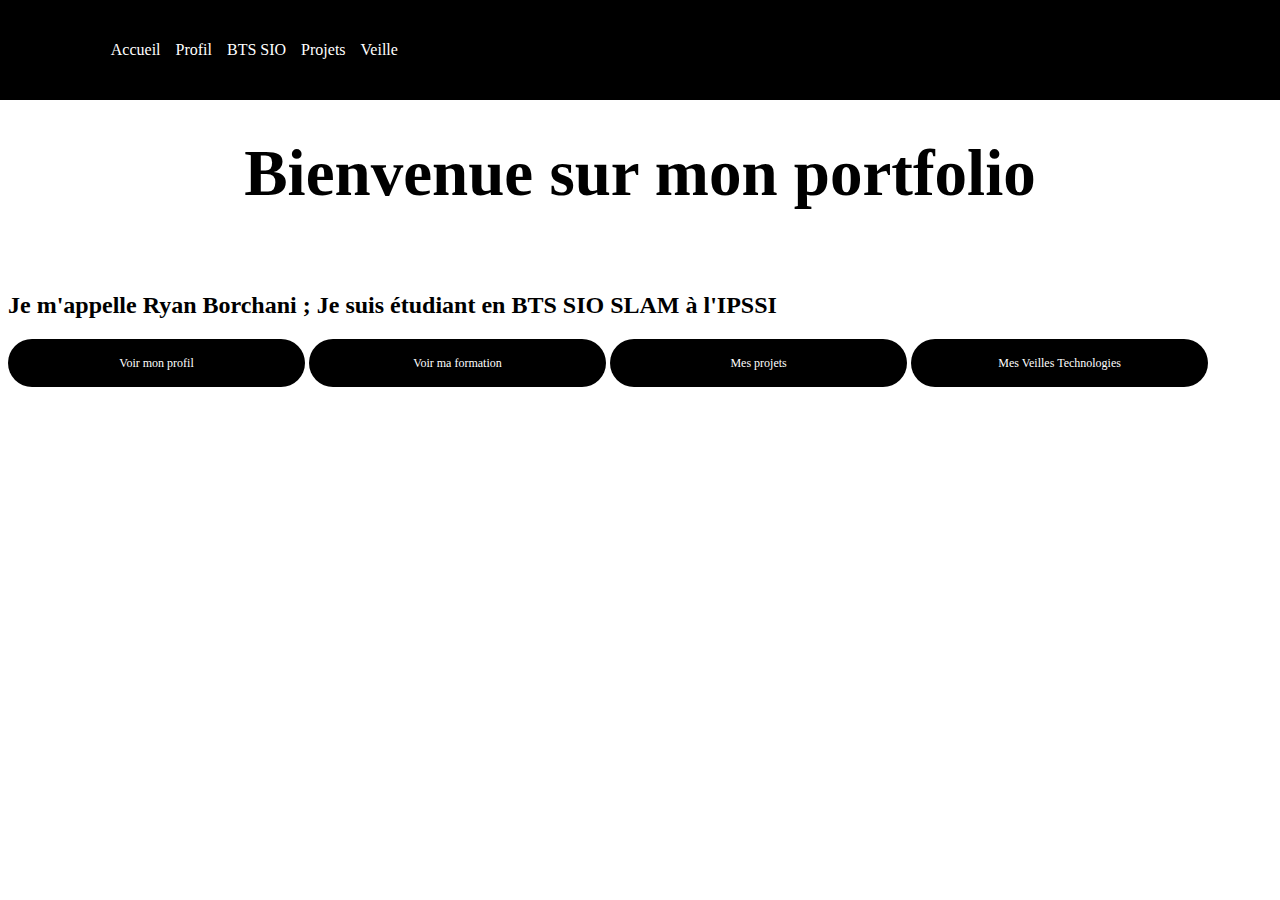
<file: index.html>
<!DOCTYPE html>
<html lang="en">
<head>
    <meta charset="UTF-8">
    <meta http-equiv="X-UA-Compatible" content="IE=edge">
    <meta name="viewport" content="width=device-width, initial-scale=1.0">
    <title>Portefiolio Ryan Borchani</title>
</head>
<link rel="stylesheet" href="index.css">

<body>
    <header>
    <p>Ryan Borchani</p>
    <a href="index.html">Accueil</a><a href="profil.html">Profil</a><a href="BTS.html">BTS SIO</a><a href="ecole.html">Projets</a><a href="veille.html">Veille</a>
    <!-- <a href="entreprise.html">Entreprise</a> -->
    </header>
    <h1>Bienvenue sur mon portfolio </h1>
       <br>
    <h2> Je m'appelle <span> Ryan Borchani </span>; Je suis étudiant en BTS SIO SLAM à l'IPSSI</h2>
    <a class="bouton" href="profil.html">Voir mon profil</a>
    <a class="bouton" href="BTS.html">Voir ma formation</a>
    <a class="bouton" href="ecole.html">Mes projets</a>
    <a class="bouton" href="veille.html">Mes Veilles Technologies</a>
</body>
</html>
</file>
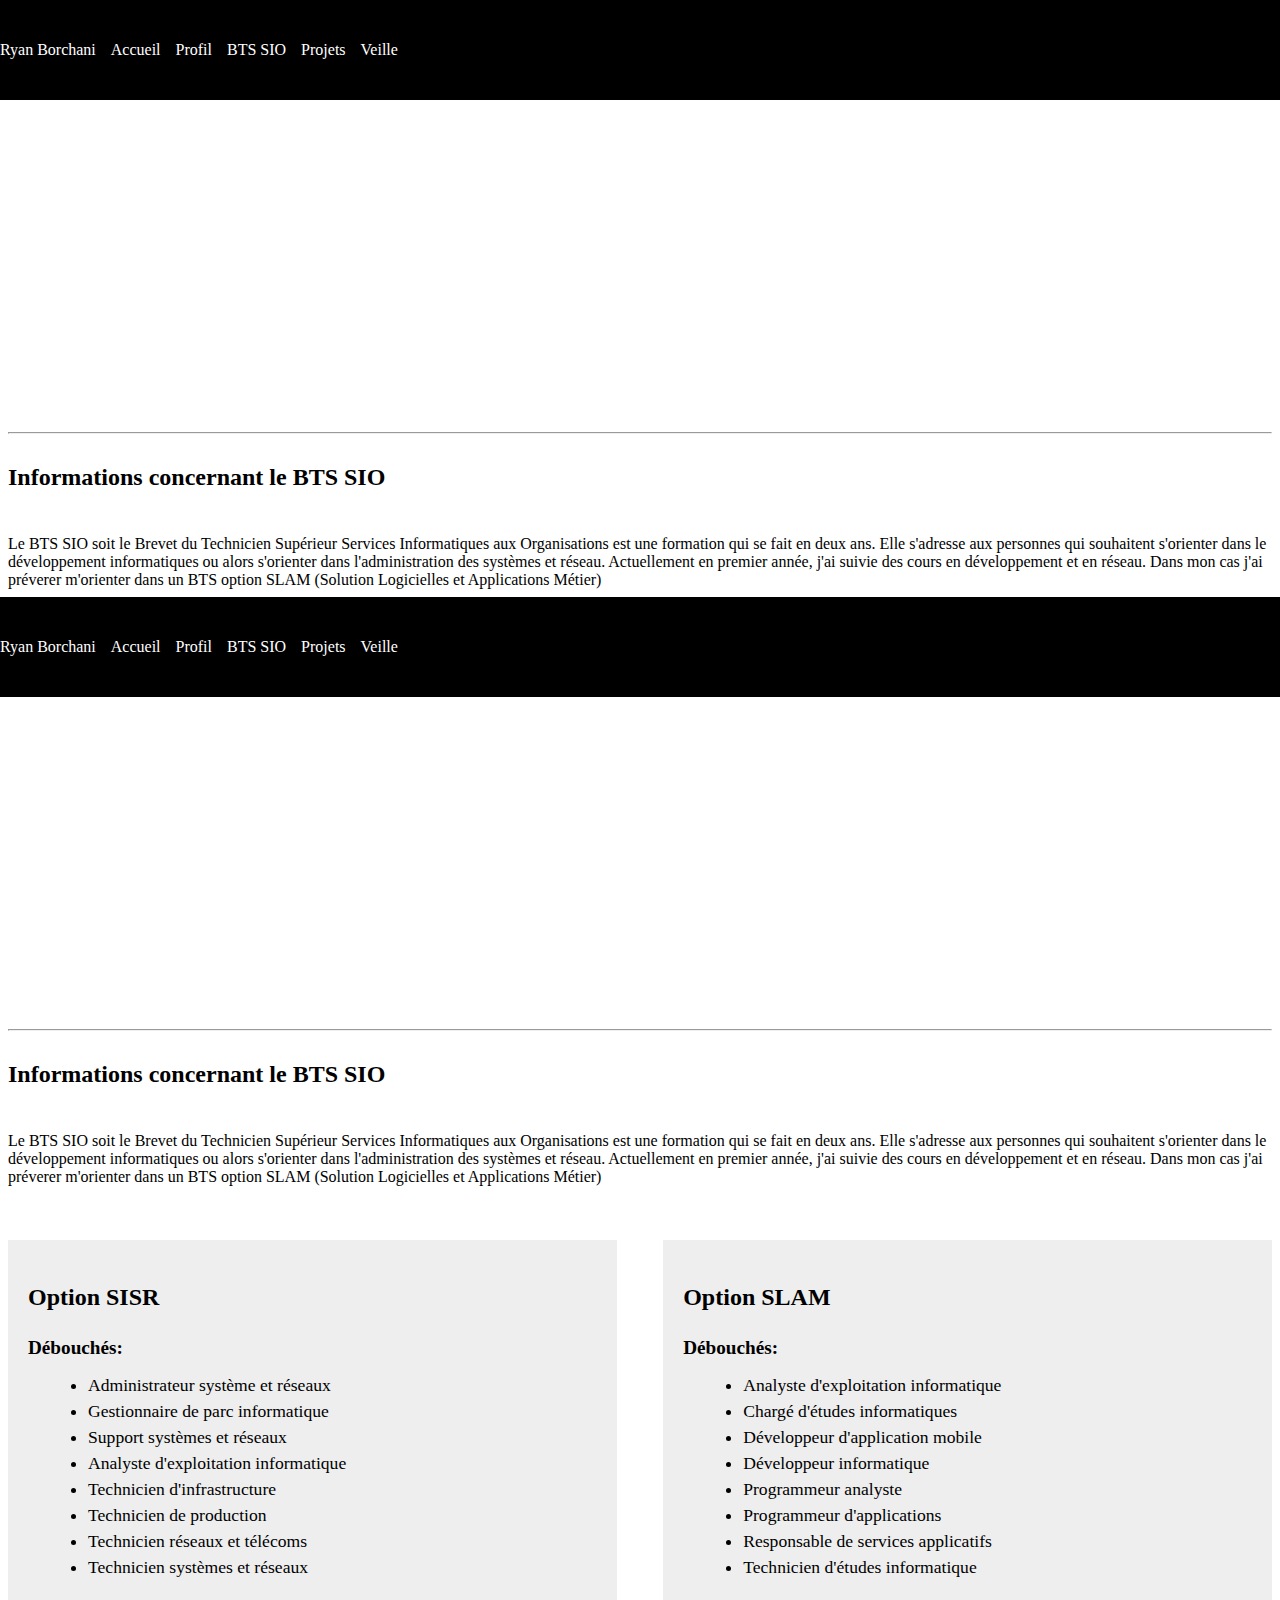
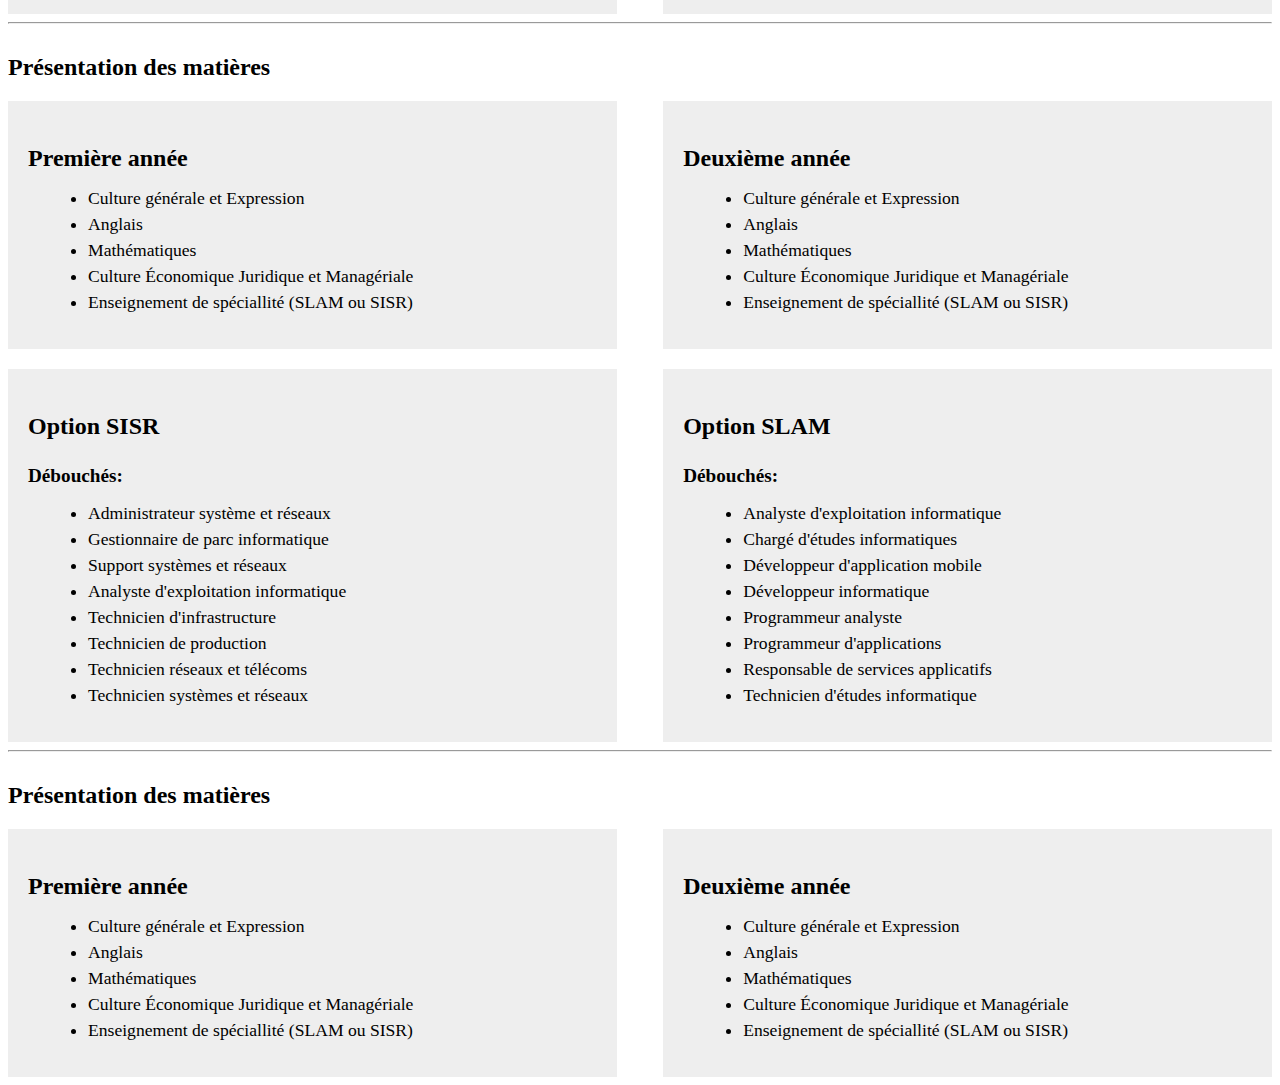
<file: BTS.html>
<!DOCTYPE html>
<html lang="en">
<head>
    <meta charset="UTF-8">
    <meta http-equiv="X-UA-Compatible" content="IE=edge">
    <meta name="viewport" content="width=device-width, initial-scale=1.0">
    <title>BTS SIO</title>
</head>
<link rel="stylesheet" href="Bts.css">

<body>
 <header>
    <p>Ryan Borchani</p>
    <a href="index.html">Accueil</a><a href="profil.html">Profil</a><a href="BTS.html">BTS SIO</a><a href="ecole.html">Projets</a><a href="veille.html">Veille</a>
    <!-- <a href="entreprise.html">Entreprise</a> -->
</header>
<div class="bandeau">
    <h2 class="pro">BTS SIO</h2>
</div>
<br>
<hr>
<h2 class="part">Informations concernant le BTS SIO</h2>
<br>
<p>Le BTS SIO soit le Brevet du Technicien Supérieur Services Informatiques aux Organisations est une formation qui se fait en deux ans. Elle s'adresse aux personnes qui souhaitent s'orienter dans le développement informatiques ou alors s'orienter dans l'administration des systèmes et réseau. Actuellement en premier année, j'ai suivie des cours en développement et en réseau. Dans mon cas j'ai préverer m'orienter dans un BTS option SLAM (Solution Logicielles et Applications Métier) </p>
<!DOCTYPE html>
<html lang="en">
<head>
    <meta charset="UTF-8">
    <meta http-equiv="X-UA-Compatible" content="IE=edge">
    <meta name="viewport" content="width=device-width, initial-scale=1.0">
    <title>BTS SIO</title>
</head>
<link rel="stylesheet" href="Bts.css">

<body>
 <header>
    <p>Ryan Borchani</p>
    <a href="index.html">Accueil</a><a href="profil.html">Profil</a><a href="BTS.html">BTS SIO</a><a href="ecole.html">Projets</a><a href="veille.html">Veille</a>
    <!-- <a href="entreprise.html">Entreprise</a> -->
</header>
<div class="bandeau">
    <h2 class="pro">BTS SIO</h2>
</div>
<br>
<hr>
<h2 class="part">Informations concernant le BTS SIO</h2>
<br>
<p>Le BTS SIO soit le Brevet du Technicien Supérieur Services Informatiques aux Organisations est une formation qui se fait en deux ans. Elle s'adresse aux personnes qui souhaitent s'orienter dans le développement informatiques ou alors s'orienter dans l'administration des systèmes et réseau. Actuellement en premier année, j'ai suivie des cours en développement et en réseau. Dans mon cas j'ai préverer m'orienter dans un BTS option SLAM (Solution Logicielles et Applications Métier) </p>
<a href="Tableau de synthèse.ods" download>Télécharger le Tableau de synthèse</a>
    <div class="td">
        <div class="sisr">
            <h3>Option SISR</h3>
            <h4>Débouchés:</h4>
            <ul>
                <li>Administrateur système et réseaux</li>
                <li>Gestionnaire de parc informatique</li>
                <li>Support systèmes et réseaux</li>
                <li>Analyste d'exploitation informatique</li>
                <li>Technicien d'infrastructure</li>
                <li>Technicien de production</li>
                <li>Technicien réseaux et télécoms</li>
                <li>Technicien systèmes et réseaux</li>
            </ul>
        </div>
        <div class="slam">
            <h3>Option SLAM</h3>
            <h4>Débouchés:</h4>
            <ul>
                <li>Analyste d'exploitation informatique</li>
                <li>Chargé d'études informatiques</li>
                <li>Développeur d'application mobile</li>
                <li>Développeur informatique</li>
                <li>Programmeur analyste</li>
                <li>Programmeur d'applications</li>
                <li>Responsable de services applicatifs</li>
                <li>Technicien d'études informatique</li>
            </ul>
        </div>
    </div>
    <hr>
    <h2 class="part">Présentation des matières</h2>
    <div class="td">
        <div class="sisr">
            <h3>Première année</h3>
            <ul>
                <li>Culture générale et Expression</li>
                <li>Anglais</li>
                <li>Mathématiques</li>
                <li>Culture Économique Juridique et Managériale</li>
                <li>Enseignement de spéciallité (SLAM ou SISR)</li>
            </ul>
        </div>
        <div class="slam">
            <h3>Deuxième année</h3>
            <ul>
                <li>Culture générale et Expression</li>
                <li>Anglais</li>
                <li>Mathématiques</li>
                <li>Culture Économique Juridique et Managériale</li>
                <li>Enseignement de spéciallité (SLAM ou SISR)</li>
            </ul>
        </div>
    </div>


    <div class="td">
        <div class="sisr">
            <h3>Option SISR</h3>
            <h4>Débouchés:</h4>
            <ul>
                <li>Administrateur système et réseaux</li>
                <li>Gestionnaire de parc informatique</li>
                <li>Support systèmes et réseaux</li>
                <li>Analyste d'exploitation informatique</li>
                <li>Technicien d'infrastructure</li>
                <li>Technicien de production</li>
                <li>Technicien réseaux et télécoms</li>
                <li>Technicien systèmes et réseaux</li>
            </ul>
        </div>
        <div class="slam">
            <h3>Option SLAM</h3>
            <h4>Débouchés:</h4>
            <ul>
                <li>Analyste d'exploitation informatique</li>
                <li>Chargé d'études informatiques</li>
                <li>Développeur d'application mobile</li>
                <li>Développeur informatique</li>
                <li>Programmeur analyste</li>
                <li>Programmeur d'applications</li>
                <li>Responsable de services applicatifs</li>
                <li>Technicien d'études informatique</li>
            </ul>
        </div>
    </div>
    <hr>

    <h2 class="part">Présentation des matières</h2>
    <div class="td">
        <div class="sisr">
            <h3>Première année</h3>
            <ul>
                <li>Culture générale et Expression</li>
                <li>Anglais</li>
                <li>Mathématiques</li>
                <li>Culture Économique Juridique et Managériale</li>
                <li>Enseignement de spéciallité (SLAM ou SISR)</li>
            </ul>
        </div>
        <div class="slam">
            <h3>Deuxième année</h3>
            <ul>
                <li>Culture générale et Expression</li>
                <li>Anglais</li>
                <li>Mathématiques</li>
                <li>Culture Économique Juridique et Managériale</li>
                <li>Enseignement de spéciallité (SLAM ou SISR)</li>
            </ul>
        </div>
    </div>
</file>
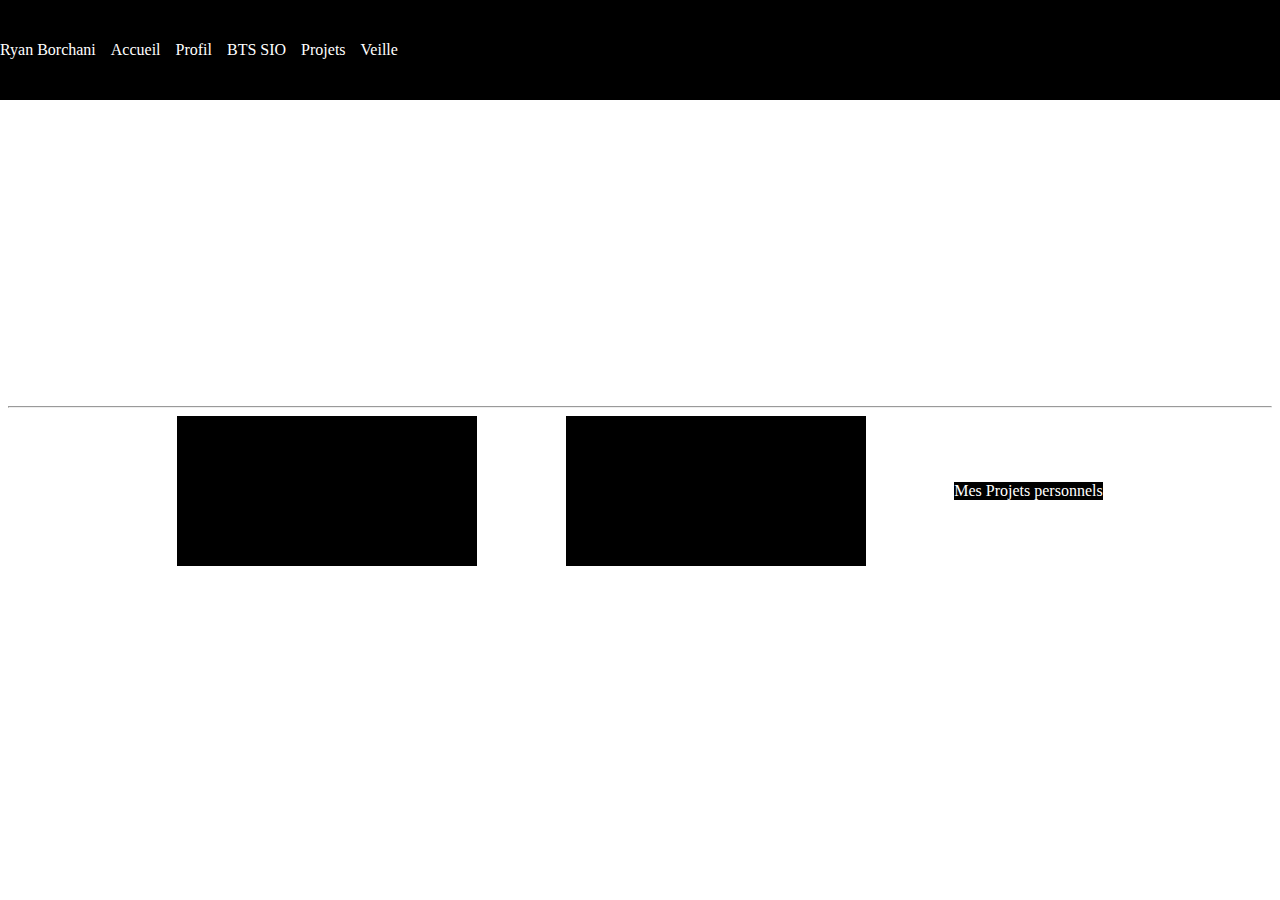
<file: ecole.html>
<!DOCTYPE html>
<html lang="en">
<head>
    <meta charset="UTF-8">
    <meta http-equiv="X-UA-Compatible" content="IE=edge">
    <meta name="viewport" content="width=device-width, initial-scale=1.0">
    <title>Document</title>
    <link rel="stylesheet" href="ecole.css">
</head>
<body>
    <header>
        <p>Ryan Borchani</p>
        <a href="index.html">Accueil</a><a href="profil.html">Profil</a><a href="BTS.html">BTS SIO</a><a href="ecole.html">Projets</a><a href="veille.html">Veille</a>
        <!-- <a href="entreprise.html">Entreprise</a> -->
    </header>
    <div class="bandeau">
        <h2 class="pro">Projets</h2>
    </div>
    <hr>
    <div class="button-container">
        <a class="bouton" href="pecole.html">
            <div class="essai3">
                <div class="button-text">
                    Mes projets faits à l'école
                </div>
            </div>
        </a>
        <a class="bouton" href="pentreprise.html">
            <div class="essai2">
                <div class="button-text">
                    Mes projets faits en entreprise
                </div>
            </div>
        </a>
        <a class="bouton" href="ppersonel.html  ">
            <div class="essai4">
                <div class="button-text">
                    Mes Projets personnels
                </div>
            </div>
        </a>
    </div>
</body>
</html>
</file>
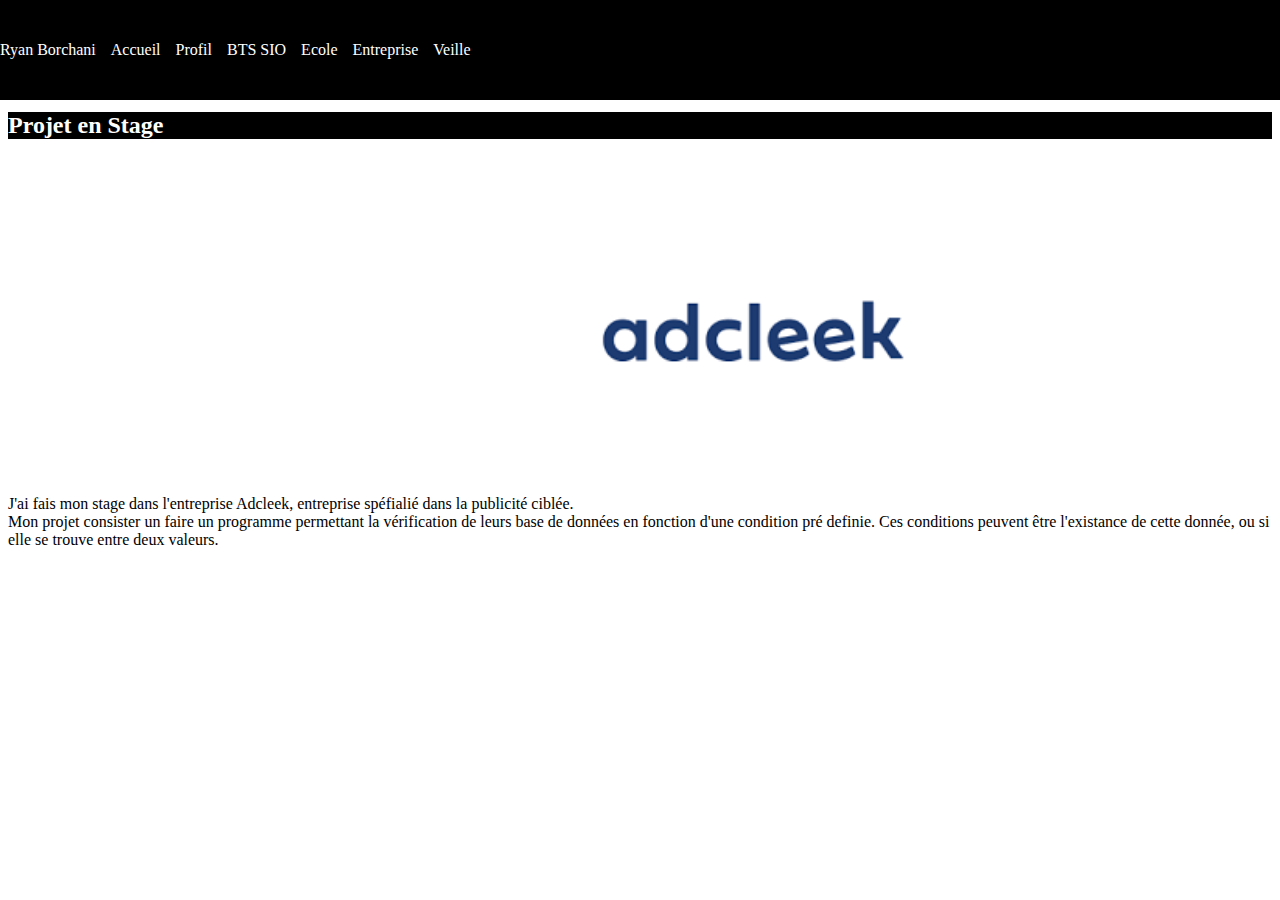
<file: pentreprise.html>
<!DOCTYPE html>
<html lang="en">
    <head>
        <meta charset="UTF-8" />
        <meta http-equiv="X-UA-Compatible" content="IE=edge" />
        <meta name="viewport" content="width=device-width, initial-scale=1.0" />
        <title>Document</title>
        <link rel="stylesheet" href="pecole.css" />
    </head>

    <body>
        <header>
            <p>Ryan Borchani</p>
            <a href="index.html">Accueil</a><a href="profil.html">Profil</a><a href="BTS.html">BTS SIO</a><a href="ecole.html">Ecole</a><a href="entreprise.html">Entreprise</a
            ><a href="veille.html">Veille</a>
        </header>
        <h2>Projet en Stage</h2>
        <p>
            J'ai fais mon stage dans l'entreprise Adcleek, entreprise spéfialié dans la publicité ciblée.
            <img
                src="[data-uri]" />
            <br />
            Mon projet consister un faire un programme permettant la vérification de leurs base de données en fonction d'une condition pré definie. Ces conditions peuvent être l'existance de cette
            donnée, ou si elle se trouve entre deux valeurs.
            <a class="bouton" href="./Projet  Prossionel/Stage/check_databases.zip">Télecharger mon Projet</a>
        </p>
    </body>
</html>
</file>
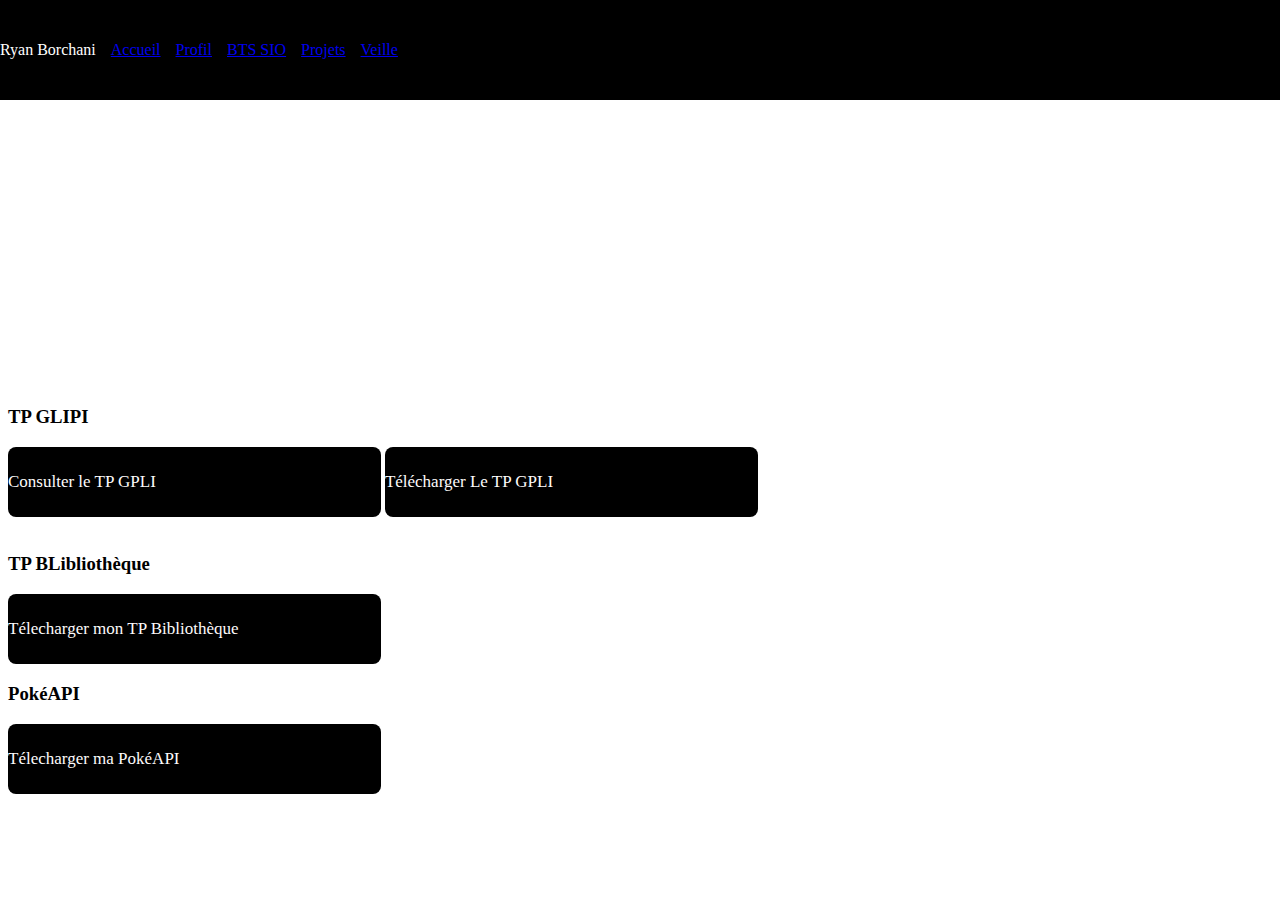
<file: ppersonel.html>
<!DOCTYPE html>
<html lang="en">
<head>
    <meta charset="UTF-8">
    <meta http-equiv="X-UA-Compatible" content="IE=edge">
    <meta name="viewport" content="width=device-width, initial-scale=1.0">
    <title>Document</title>
    <link rel="stylesheet" href="ppersonel.css">
</head>
<body>
    <header>
   <p>Ryan Borchani</p>
<a href="index.html">Accueil</a><a href="profil.html">Profil</a><a href="BTS.html">BTS SIO</a><a href="ecole.html">Projets</a><a href="veille.html">Veille</a>
<!-- <a href="entreprise.html">Entreprise</a> -->
</header> 
<div class="bandeau">
    <h2 class="pro">Projets Personnels</h2>
</div>

<div class="GLPI">
    <h3>TP GLIPI</h3>
    <a class="bouton" href="./Projet personnel/Presentation GLPI.docx">Consulter le TP GPLI</a>
    <a class="bouton" href="./Projet personnel/Presentation GLPI.docx" download="Ryan Borchani Tp GLIPI">Télécharger Le TP GPLI</a>
</div>
<br>
<div class="Bibliothèque">
    <h3>TP BLibliothèque</h3>
    <a class="bouton" href="./Projet personnel/biblio-main.zip">Télecharger mon TP Bibliothèque</a>
</div>
<div class="pokemon">
    <h3>PokéAPI</h3>
    <a class="bouton" href="./Projet personnel/pokeapi.zip">Télecharger ma PokéAPI</a>
</div>
</body>
</html>
</file>
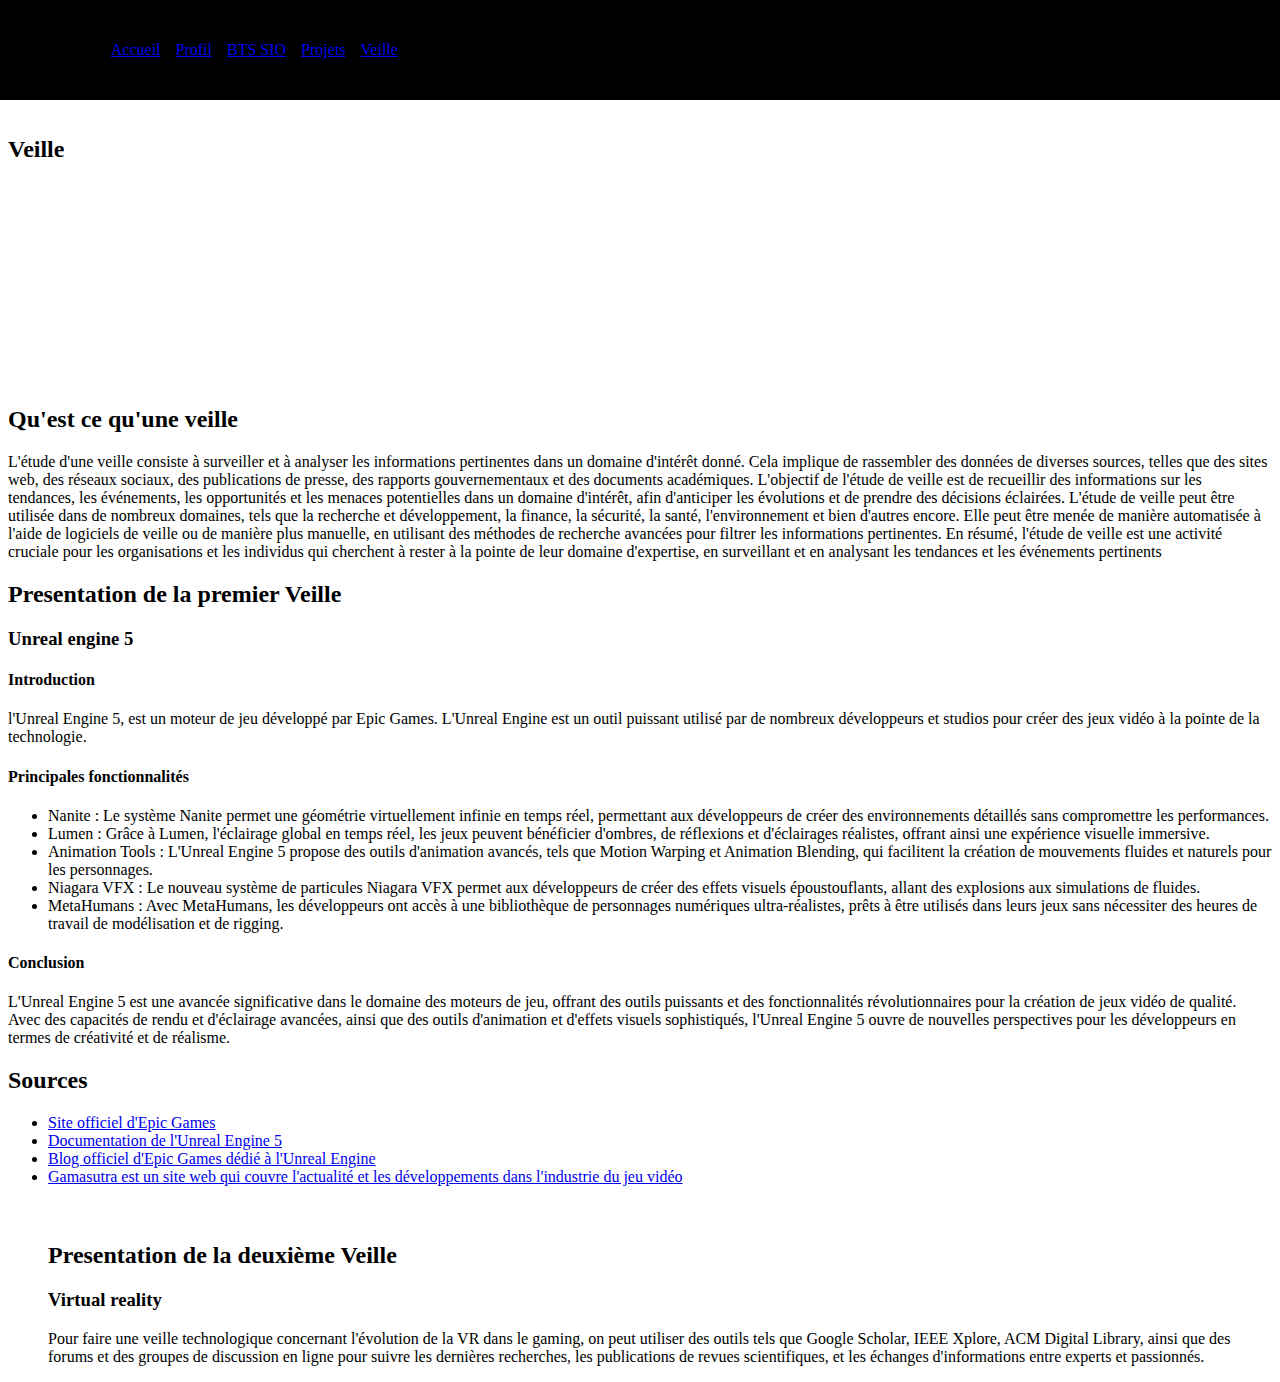
<file: veille.html>
<!DOCTYPE html>
<html lang="en">
    <head>
        <meta charset="UTF-8" />
        <meta http-equiv="X-UA-Compatible" content="IE=edge" />
        <meta name="viewport" content="width=device-width, initial-scale=1.0" />
        <title>Veille</title>
        <link rel="stylesheet" href="veille.css" />
    </head>
    <body>
        <header>
            <p>Ryan Borchani</p>
            <a href="index.html">Accueil</a><a href="profil.html">Profil</a><a href="BTS.html">BTS SIO</a><a href="ecole.html">Projets</a><a href="veille.html">Veille</a>
            <!-- <a href="entreprise.html">Entreprise</a> -->
        </header>
        <div class="bandeau">
            <h2 class="pro">Veille</h2>
        </div>
        <h2>Qu'est ce qu'une veille</h2>
        <p>
            L'étude d'une veille consiste à surveiller et à analyser les informations pertinentes dans un domaine d'intérêt donné. Cela implique de rassembler des données de diverses sources, telles
            que des sites web, des réseaux sociaux, des publications de presse, des rapports gouvernementaux et des documents académiques. L'objectif de l'étude de veille est de recueillir des
            informations sur les tendances, les événements, les opportunités et les menaces potentielles dans un domaine d'intérêt, afin d'anticiper les évolutions et de prendre des décisions
            éclairées. L'étude de veille peut être utilisée dans de nombreux domaines, tels que la recherche et développement, la finance, la sécurité, la santé, l'environnement et bien d'autres
            encore. Elle peut être menée de manière automatisée à l'aide de logiciels de veille ou de manière plus manuelle, en utilisant des méthodes de recherche avancées pour filtrer les
            informations pertinentes. En résumé, l'étude de veille est une activité cruciale pour les organisations et les individus qui cherchent à rester à la pointe de leur domaine d'expertise, en
            surveillant et en analysant les tendances et les événements pertinents
        </p>

        <div>
            <h2>Presentation de la premier Veille</h2>
            <h3>Unreal engine 5</h3>
            <h4>Introduction</h4>
            <p>
                l'Unreal Engine 5, est un moteur de jeu développé par Epic Games. L'Unreal Engine est un outil puissant utilisé par de nombreux développeurs et studios pour créer des jeux vidéo à la
                pointe de la technologie.
            </p>
            <h4>Principales fonctionnalités</h4>
            <ul>
                <li>
                    Nanite : Le système Nanite permet une géométrie virtuellement infinie en temps réel, permettant aux développeurs de créer des environnements détaillés sans compromettre les
                    performances.
                </li>
                <li>
                    Lumen : Grâce à Lumen, l'éclairage global en temps réel, les jeux peuvent bénéficier d'ombres, de réflexions et d'éclairages réalistes, offrant ainsi une expérience visuelle
                    immersive.
                </li>
                <li>
                    Animation Tools : L'Unreal Engine 5 propose des outils d'animation avancés, tels que Motion Warping et Animation Blending, qui facilitent la création de mouvements fluides et
                    naturels pour les personnages.
                </li>
                <li>
                    Niagara VFX : Le nouveau système de particules Niagara VFX permet aux développeurs de créer des effets visuels époustouflants, allant des explosions aux simulations de fluides.
                </li>
                <li>
                    MetaHumans : Avec MetaHumans, les développeurs ont accès à une bibliothèque de personnages numériques ultra-réalistes, prêts à être utilisés dans leurs jeux sans nécessiter des
                    heures de travail de modélisation et de rigging.
                </li>
            </ul>
            <h4>Conclusion</h4>
            <p>
                L'Unreal Engine 5 est une avancée significative dans le domaine des moteurs de jeu, offrant des outils puissants et des fonctionnalités révolutionnaires pour la création de jeux vidéo
                de qualité. Avec des capacités de rendu et d'éclairage avancées, ainsi que des outils d'animation et d'effets visuels sophistiqués, l'Unreal Engine 5 ouvre de nouvelles perspectives
                pour les développeurs en termes de créativité et de réalisme.
            </p>

            <h2>Sources</h2>
            <ul>
              <li><a href="https://www.unrealengine.com/">Site officiel d'Epic Games</a></li>
              <li><a href="https://docs.unrealengine.com/5.0/en-US/index.html">Documentation de l'Unreal Engine 5</a></li>
              <li><a href="https://www.unrealengine.com/en-US/feed">Blog officiel d'Epic Games dédié à l'Unreal Engine</a></li>
              <li><a href="https://www.gamasutra.com/topic/tools-engines">Gamasutra est un site web qui couvre l'actualité et les développements dans l'industrie du jeu vidéo</a></li>

            <br />
            <br />
            <h2>Presentation de la deuxième Veille</h2>
            <h3>Virtual reality</h3>
            <p>
                Pour faire une veille technologique concernant l'évolution de la VR dans le gaming, on peut utiliser des outils tels que Google Scholar, IEEE Xplore, ACM Digital Library, ainsi que des
                forums et des groupes de discussion en ligne pour suivre les dernières recherches, les publications de revues scientifiques, et les échanges d'informations entre experts et passionnés.
            </p>
        </div>
    </body>
</html>
</file>
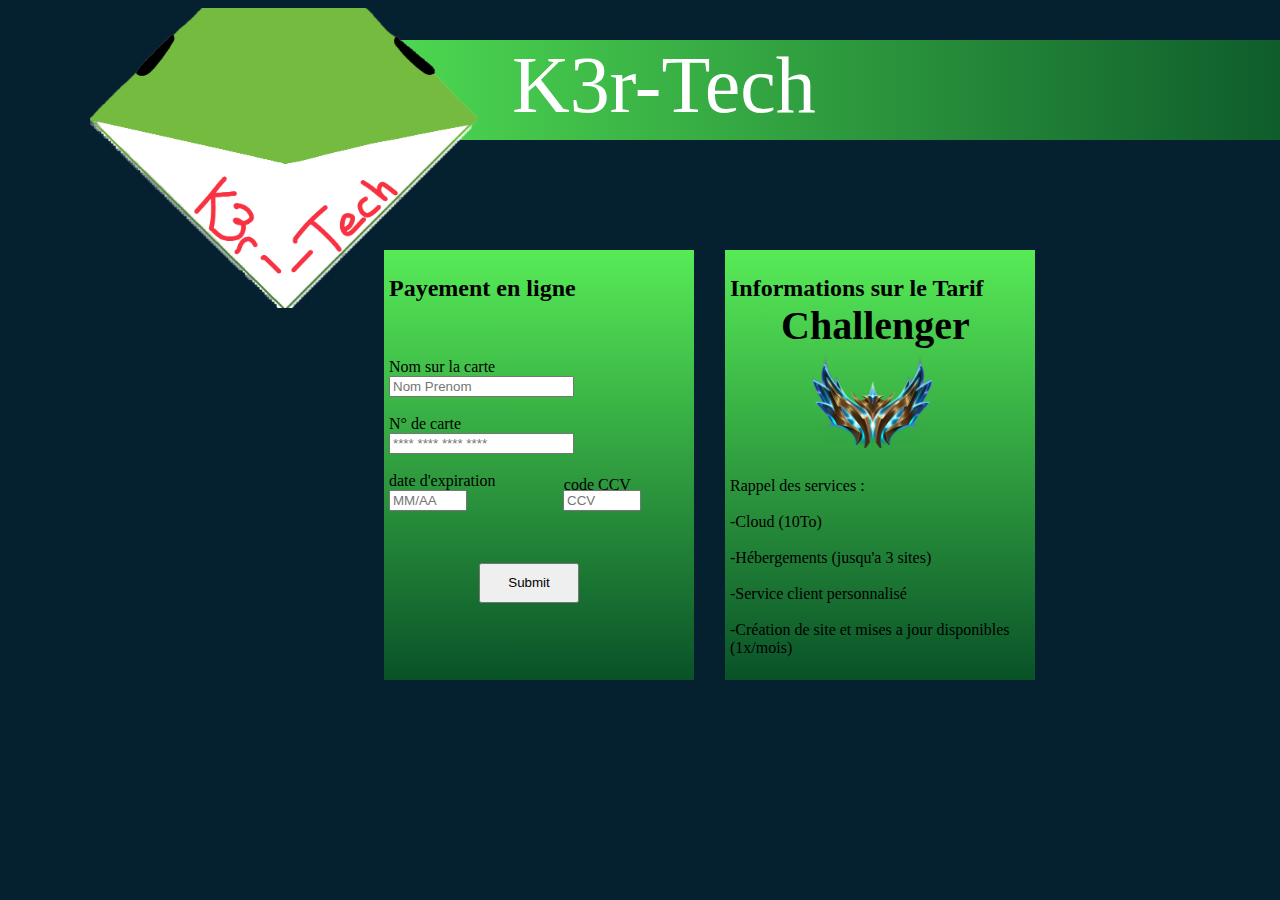
<file: Projet_ecole/AP1-main/validation challenger.html>
<!DOCTYPE html>
<html lang="en">
<head>
    <meta charset="UTF-8">
    <meta http-equiv="X-UA-Compatible" content="IE=edge">
    <meta name="viewport" content="width=device-width, initial-scale=1.0">
    <title>validation Challenger</title>
    <link rel="stylesheet" href="chal.css">
</head>
<body>
    <header></header>
    <a href="K3r.html"><img class="logo" src="logo.png" alt=""></a>
    <section class="page">
    <section>
        <div class="hop">
            <p class="K3r">K3r-Tech</p>
        </div>
    <div class="bloc1">
        <p class="payement">
            <h2>Payement en ligne</h2>
            <br>
            <br>
            Nom sur la carte 
            <br>
            <input class="nom" type="text" placeholder="Nom Prenom" require> 
            <br>
            <br>
            N° de carte
            <br>
            <input class="numc" type="text" placeholder="**** **** **** ****" require minlength="16" maxlength="16">
            <br>
            <br>
            date d'expiration <div class="ratio">code CCV</div> 
            <br>
            <input class="date" type="text" placeholder="MM/AA"require maxlength="5" minlength="5"><input class="ccv" type="text" placeholder="CCV"require minlength="3" maxlength="3">
            </p>
            <br>
            <br>
            <input class="sub" type="submit">
    <div class="bloc2">
        <p class="info">
            <h2>Informations sur le Tarif <span>Challenger</span></h2>
            <img class="imgc" src="chal.png" alt="">
            <br>
            <br>
            <br>
            <br>
            <br>
            <br>
            Rappel des services :
            <br>
            <br>
            -Cloud (10To)
            <br>
            <br>
            -Hébergements (jusqu'a 3 sites)
            <br>
            <br>
            -Service client personnalisé
            <br>
            <br>
            -Création de site et mises a jour disponibles (1x/mois)
            <br>
        </p>
    </div>
    </div>
</body>
</html>
</file>
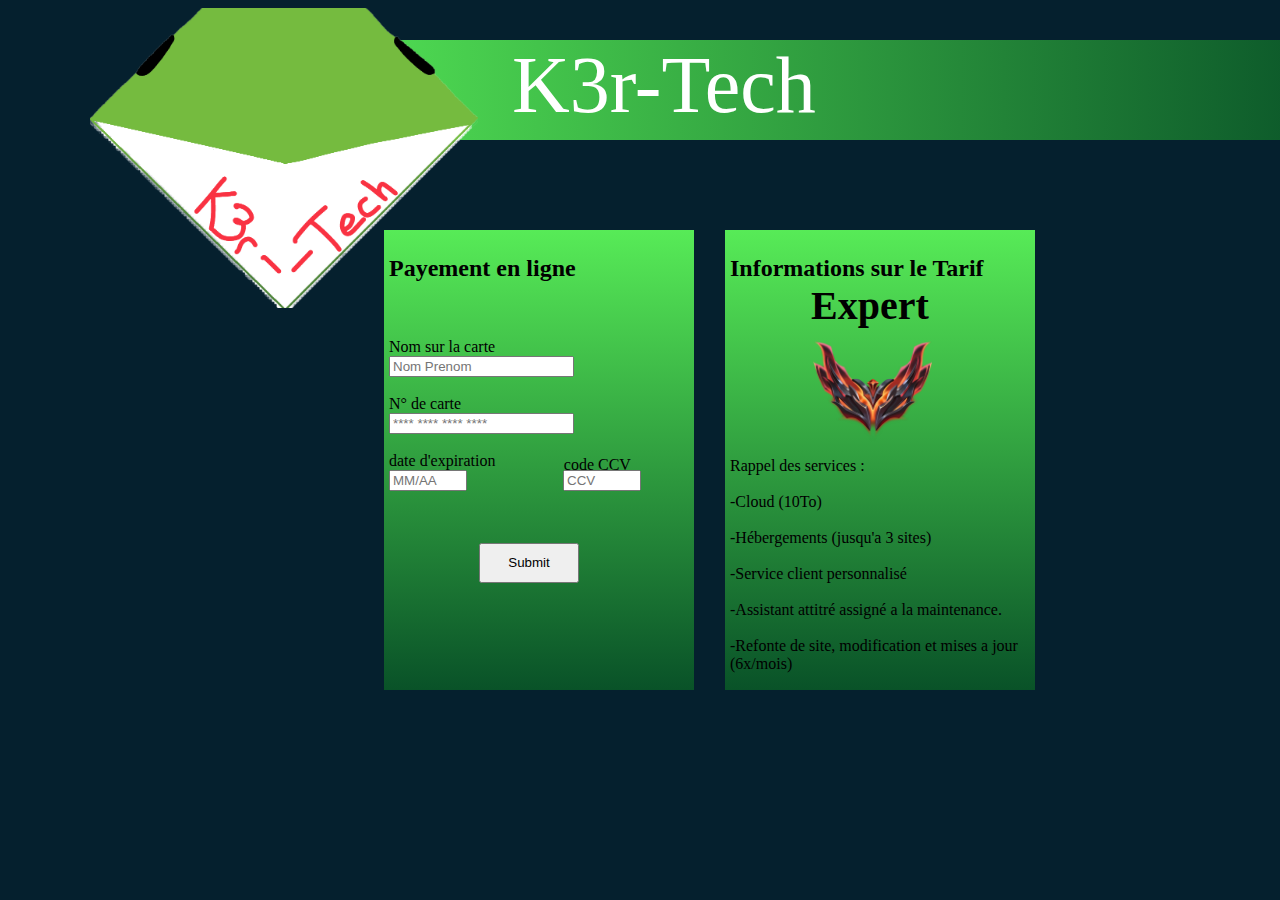
<file: Projet_ecole/AP1-main/validation expert.html>
<!DOCTYPE html>
<html lang="en">
<head>
    <meta charset="UTF-8">
    <meta http-equiv="X-UA-Compatible" content="IE=edge">
    <meta name="viewport" content="width=device-width, initial-scale=1.0">
    <title>validation Expert</title>
    <link rel="stylesheet" href="expert.css">
</head>
<body>
    <header></header>
    <a href="K3r.html"><img class="logo" src="logo.png" alt=""></a>
    <section class="page">
    <section>
        <div class="hop">
            <p class="K3r">K3r-Tech</p>
        </div>
    <div class="bloc1">
        <p class="payement">
            <h2>Payement en ligne</h2>
            <br>
            <br>
            Nom sur la carte 
            <br>
            <input class="nom" type="text" placeholder="Nom Prenom" require> 
            <br>
            <br>
            N° de carte
            <br>
            <input class="numc" type="text" placeholder="**** **** **** ****" require minlength="16" maxlength="16">
            <br>
            <br>
            date d'expiration <div class="ratio">code CCV</div> 
            <br>
            <input class="date" type="text" placeholder="MM/AA"require maxlength="5" minlength="5"><input class="ccv" type="text" placeholder="CCV"require minlength="3" maxlength="3">
            </p>
            <br>
            <br>
            <input class="sub" type="submit">
    <div class="bloc2">
        <p class="info">
            <h2>Informations sur le Tarif <span>Expert</span></h2>
            <img class="imge" src="expert.png" alt="">
            <br>
            <br>
            <br>
            <br>
            <br>
            <br>
            Rappel des services :
            <br>
            <br>
            -Cloud (10To)
            <br>
            <br>
            -Hébergements (jusqu'a 3 sites)
            <br>
            <br>
            -Service client personnalisé
            <br>
            <br>
            -Assistant attitré assigné a la maintenance.
            <br>
            <br>
            -Refonte de site, modification et mises a jour (6x/mois)
        </p>
    </div>
    </div>
</body>
</html>
</file>
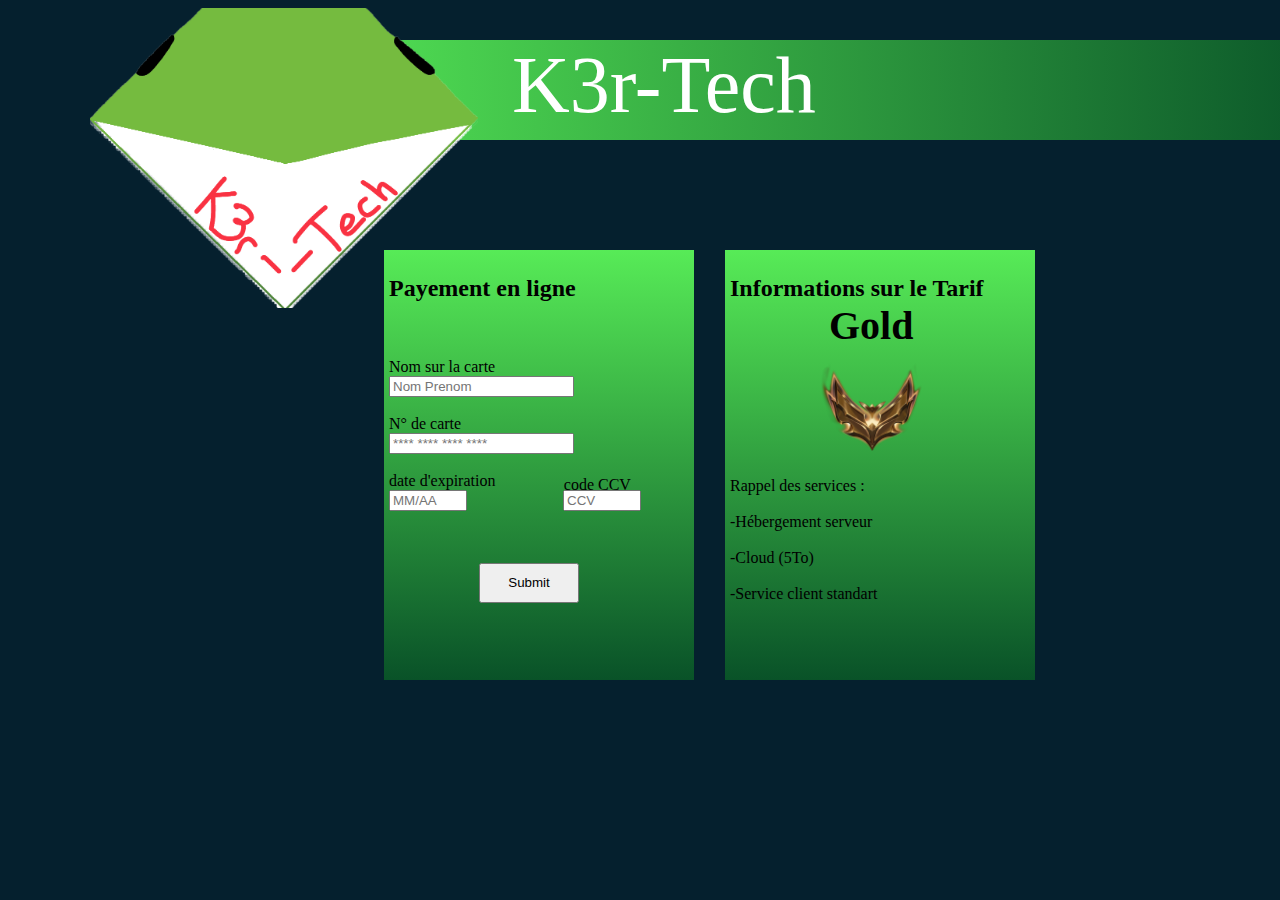
<file: Projet_ecole/AP1-main/validation gold.html>
<!DOCTYPE html>
<html lang="en">
<head>
    <meta charset="UTF-8">
    <meta http-equiv="X-UA-Compatible" content="IE=edge">
    <meta name="viewport" content="width=device-width, initial-scale=1.0">
    <title>validation Gold</title>
    <link rel="stylesheet" href="gold.css">
</head>
<body>
    <header></header>
    <a href="K3r.html"><img class="logo" src="logo.png" alt=""></a>
    <section class="page">
    <section>
        <div class="hop">
            <p class="K3r">K3r-Tech</p>
        </div>
    <div class="bloc1">
        <p class="payement">
            <h2>Payement en ligne</h2>
            <br>
            <br>
            Nom sur la carte 
            <br>
            <input class="nom" type="text" placeholder="Nom Prenom" require> 
            <br>
            <br>
            N° de carte
            <br>
            <input class="numc" type="text" placeholder="**** **** **** ****" require minlength="16" maxlength="16">
            <br>
            <br>
            date d'expiration <div class="ratio">code CCV</div> 
            <br>
            <input class="date" type="text" placeholder="MM/AA"require maxlength="5" minlength="5"><input class="ccv" type="text" placeholder="CCV"require minlength="3" maxlength="3">
            </p>
            <br>
            <br>
            <input class="sub" type="submit">
    <div class="bloc2">
        <p class="info">
            <h2>Informations sur le Tarif <span>Gold</span></h2>
            <img class="imgg" src="latest.png" alt="">
            <br>
            <br>
            <br>
            <br>
            <br>
            <br>
            Rappel des services :
            <br>
            <br>
            -Hébergement serveur
            <br>
            <br>
            -Cloud (5To)
            <br>
            <br>
            -Service client standart
        </p>
    </div>
    </div>
</body>
</html>
</file>
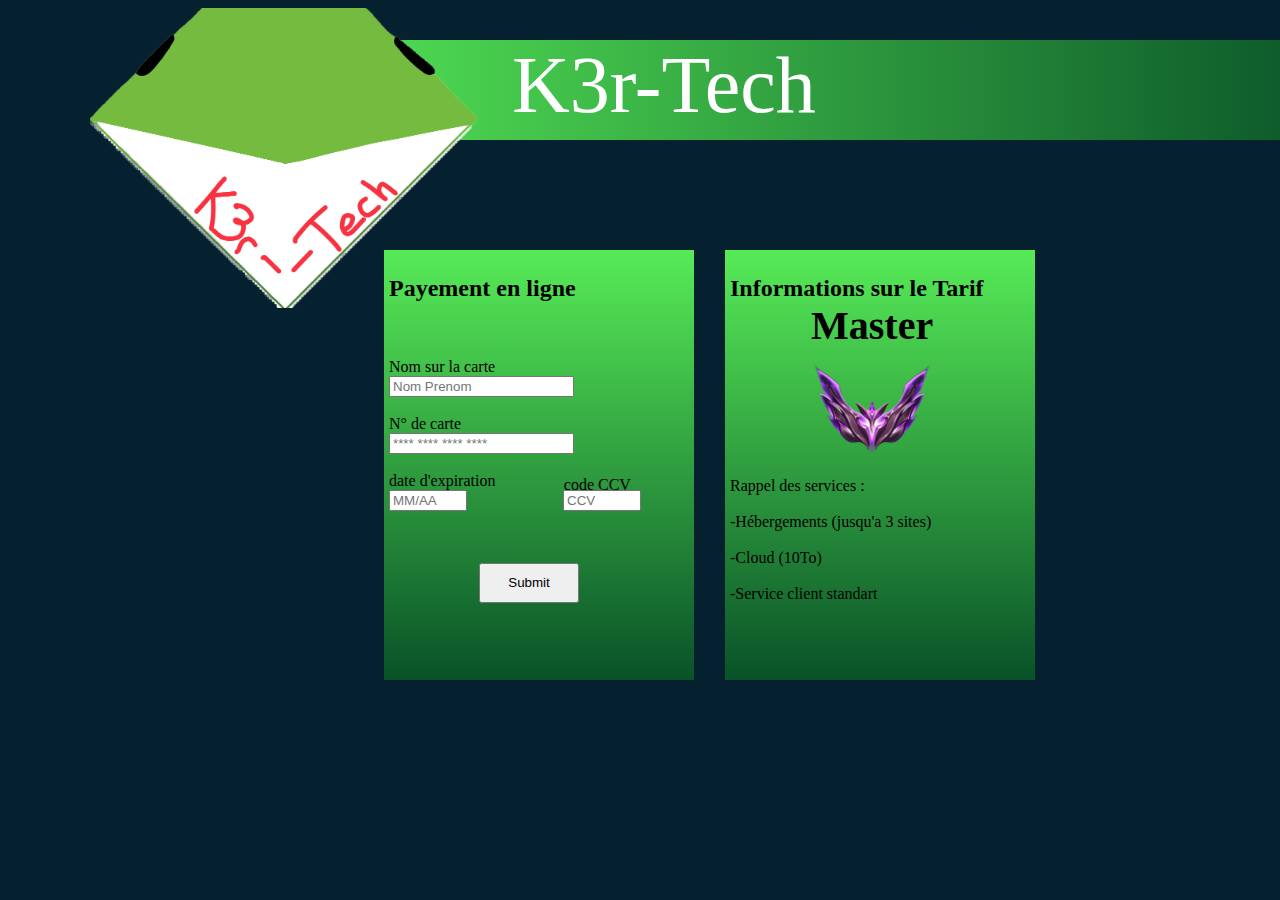
<file: Projet_ecole/AP1-main/validation master.html>
<!DOCTYPE html>
<html lang="en">
<head>
    <meta charset="UTF-8">
    <meta http-equiv="X-UA-Compatible" content="IE=edge">
    <meta name="viewport" content="width=device-width, initial-scale=1.0">
    <title>validation Master</title>
    <link rel="stylesheet" href="master.css">
</head>
<body>
    <header></header>
    <a href="K3r.html"><img class="logo" src="logo.png" alt=""></a>
    <section class="page">
    <section>
        <div class="hop">
            <p class="K3r">K3r-Tech</p>
        </div>
    <div class="bloc1">
        <p class="payement">
            <h2>Payement en ligne</h2>
            <br>
            <br>
            Nom sur la carte 
            <br>
            <input class="nom" type="text" placeholder="Nom Prenom" require> 
            <br>
            <br>
            N° de carte
            <br>
            <input class="numc" type="text" placeholder="**** **** **** ****" require minlength="16" maxlength="16">
            <br>
            <br>
            date d'expiration <div class="ratio">code CCV</div> 
            <br>
            <input class="date" type="text" placeholder="MM/AA"require maxlength="5" minlength="5"><input class="ccv" type="text" placeholder="CCV"require minlength="3" maxlength="3">
            </p>
            <br>
            <br>
            <input class="sub" type="submit">
    <div class="bloc2">
        <p class="info">
            <h2>Informations sur le Tarif <span>Master</span></h2>
            <img class="imgm" src="master.png" alt="">
            <br>
            <br>
            <br>
            <br>
            <br>
            <br>
            Rappel des services :
            <br>
            <br>
            -Hébergements (jusqu'a 3 sites)
            <br>
            <br>
            -Cloud (10To)
            <br>
            <br>
            -Service client standart
        </p>
    </div>
    </div>
</body>
</html>
</file>
<file: index.css>
body{
    background-repeat: no-repeat;
    background-size: cover;
    background-attachment: fixed;
    background-position: center;
}
header{
    background-color: black;
    height: 100px;
    display: flex;
    gap: 15px;
    align-items: center;
    margin: -8px;

}
body{
    color:black;
}
h1{
    text-align: center;
    font-size: 65px;
}
a{
    color: white;
    text-decoration: none;
}  
.bouton{
    background-color: black;
    border: none;
    padding-top: 17px;
    padding-bottom: 16px;
    width: 23.5%;
    text-decoration: none;
    text-align: center;
    display: inline-block;
    font-size: 12px;
    border-radius: 29.5rem;
    color: white;
}
</file>
<file: Bts.css>
.bandeau{
    background-position: top;
    background-image: url(https://www.hdruk.ac.uk/wp-content/uploads/2019/02/shutterstock_772368733-e1620293728465.jpg);
    background-repeat: no-repeat, repeat;
    background-attachment: fixed;
    float: none;
    background-size: 100% !important;
    height: 250px !important;
    width: 100% !important;
    text-align: center !important;
    display: flex !important;
    margin-top: 1.5rem;
    margin-bottom: 2.5rem;
    color: white;
    }
    .bandeau h2 {
        text-align: center;
    }
header{
    background-color: black;
    height: 100px;
    display: flex;
    gap: 15px;
    align-items: center;
    margin: -8px;
    color: white;
    text-decoration: none;
}
a{
    text-decoration: none;
    color: white;
}
.part {
    font-size: 1.5rem;
    margin-top: 30px;
    margin-bottom: 10px;
}

.td {
    display: flex;
    justify-content: space-between;
    align-items: flex-start;
    margin-top: 20px;
}

/* Styles pour les blocs d'options */
.sisr, .slam {
    background-color: #eee;
    padding: 20px;
    flex-basis: 45%;
}

.sisr h3, .slam h3 {
    font-size: 1.5rem;
    margin-bottom: 10px;
}

.sisr h4, .slam h4 {
    font-size: 1.2rem;
    margin-bottom: 10px;
}

.sisr ul, .slam ul {
    margin-left: 20px;
}

.sisr li, .slam li {
    font-size: 1.1rem;
    margin-bottom: 5px;
}

/* Styles pour le pied de page */
footer {
    background-color: #333;
    color: white;
    padding: 20px;
    text-align: center;
}

footer p {
    font-size: 1.2rem;
}
</file>
<file: ecole.css>
.bandeau{
    background-position: top;
    background-image: url(https://www.hdruk.ac.uk/wp-content/uploads/2019/02/shutterstock_772368733-e1620293728465.jpg);
    background-repeat: no-repeat, repeat;
    background-attachment: fixed;
    float: none;
    background-size: 100% !important;
    height: 250px !important;
    width: 100% !important;
    text-align: center !important;
    display: flex !important;
    margin-top: 1.5rem;
    margin-bottom: 2.5rem;
}
header{
    background-color: black;
    height: 100px;  
    display: flex;
    gap: 15px;
    align-items: center;
    margin: -8px;
    color: white;
    text-decoration: none;
}
.pro{
    margin: auto;
    font-size: 70px !important;
    color: white !important;
}
.part{
    text-decoration: underline;
    text-align: center;
}
a{
    background-color: black;
    text-decoration: none;
    color: white;
}
.button-container {
    display: flex;
    justify-content: center;
    align-items: center;
    gap: 7%;

}
.bouton {
    display: flex;
    justify-content: center;
    align-items: center;
    text-decoration: none;
}
.essai3{
    background-image: url("https://media.istockphoto.com/id/1030995160/fr/vectoriel/b%C3%A2timent-moderne-d%C3%A9cole-mince-illustration-vectorielle-de-ligne-design-style.jpg?s=612x612&w=0&k=20&c=6ewie1SDAuRA0cKCDK3eHI5Ak2gPyxQb69BPC92LJ8w=");
}
.essai2{
    background-image: url("https://i0.wp.com/www.business-plan-excel.fr/wp-content/uploads/2020/01/dossier-presentation-entreprise-modele.png?resize=810%2C500&ssl=1&is-pending-load=1"
    );
}
.essai2, .essai3 {
    background-size: cover;
    background-position: center;
    height: 150px;
    width: 300px;
    color: black;
    text-align: center;
    font-size: 1.5rem;
    font-weight: bold;
    text-decoration: none;
    display: flex;
    justify-content: center;
    align-items: center;
  }
</file>
<file: pecole.css>
header{
    background-color: black;
    height: 100px;  
    display: flex;
    gap: 15px;
    align-items: center;
    margin: -8px;
    color: white;
    text-decoration: none;
}
h2{
    background-color: black;
    color: white;
}
.AP1{
    display: flex;
    justify-content: center;
}
img{
    width: 350px;
}
.AAP{
    justify-content: space-evenly;
    flex: 1%;
    flex-direction: column-reverse;
    display: flex;
    align-items: center;
}
a{
    text-decoration: none;
    color: white;
}
.l1{
    color: black;
}
.l1:hover{
    color: green;
}
</file>
<file: ppersonel.css>
header{
background-color: black;
height: 100px;  
display: flex;
gap: 15px;
align-items: center;
margin: -8px;
color: white;
text-decoration: none;
}
.bandeau{
    background-position: top;
    background-image: url(https://www.hdruk.ac.uk/wp-content/uploads/2019/02/shutterstock_772368733-e1620293728465.jpg);
    background-repeat: no-repeat, repeat;
    background-attachment: fixed;
    float: none;
    background-size: 100% !important;
    height: 250px !important;
    width: 100% !important;
    text-align: center !important;
    display: flex !important;
    margin-top: 1.5rem;
    margin-bottom: 2.5rem;
    color: white;
}
.bouton{
    background-color: black;    
    border: none;
    padding-top: 25px;
    padding-bottom: 25px;
    width: 29.5%;
    text-decoration: none;
    display: inline-block;
    font-size: 17px;
    margin: center !important;
    border-radius: 0.5rem;
    color: rgb(253, 251, 251);
}
</file>
<file: veille.css>
header{
    background-color: black;
    height: 100px;
    display: flex;
    gap: 15px;
    align-items: center;
    margin: -8px;

}
.bandeau{
    background-position: top;
    background-image: url(https://www.hdruk.ac.uk/wp-content/uploads/2019/02/shutterstock_772368733-e1620293728465.jpg);
    background-repeat: no-repeat, repeat;
    background-attachment: fixed;
    float: none;
    background-size: 100% !important;
    height: 250px !important;
    width: 100% !important;
    text-align: center !important;
    display: flex !important;
    margin-top: 1.5rem;
    margin-bottom: 2.5rem;
}
</file>
<file: Projet_ecole/AP1-main/chal.css>
header{
    background: linear-gradient(90deg, rgb(87, 235, 87), rgb(9,82 ,40));
    height: 100px;
    width: 1100px;
    margin-left: auto;
    margin-right: auto;
    position: absolute;
    left: 20%;
    top: 40px;
}
body{
    background-color: #05202E;
}
.K3r{
    font-size: 80px;
    position: absolute;
    text-decoration: none;
    left: 40%;
    top: -40px;
    color: white;
}
:hover.K3r{
    text-decoration: underline;
}
.logo{
    height: 300px;
    position: absolute;
    left: 7%;
}
.bloc1{
    position: absolute;
    left: 30%;
    top: 250px;
    margin-left: auto;
    margin-right: auto;
    background: linear-gradient(rgb(87, 235, 87), rgb(9,82 ,40));
    padding: 5px;
    width: 300px;
    height: 420px;
}
.date{
    width: 70px;
}
.ccv{
    width: 70px;
    position: relative;
    left: 32%;
}
.ratio{
    position: absolute;
    left: 58%;
    top: 226px;
}
.sub{
    width: 100px;
    height: 40px;
    position: relative;
    left: 30%;
}
.bloc2{
    position: absolute;
    left: 110%;
    top: 0px;
    margin-left: auto;
    margin-right: auto;
    background: linear-gradient(rgb(87, 235, 87), rgb(9,82 ,40));
    padding: 5px;
    width: 300px;
    height: 420px;
}
span{
    position: relative;
    left: 17%;
    font-size: 40px;
}
.imgc{
    height: 120px;
    position: absolute;
    left: 28%;
    top: 100px;
}
</file>
<file: Projet_ecole/AP1-main/expert.css>
header{
    background: linear-gradient(90deg, rgb(87, 235, 87), rgb(9,82 ,40));
    height: 100px;
    width: 1100px;
    margin-left: auto;
    margin-right: auto;
    position: absolute;
    left: 20%;
    top: 40px;
}
body{
    background-color: #05202E;
}
.K3r{
    font-size: 80px;
    position: absolute;
    text-decoration: none;
    left: 40%;
    top: -40px;
    color: white;
}
:hover.K3r{
    text-decoration: underline;
}
.logo{
    height: 300px;
    position: absolute;
    left: 7%;
}
.bloc1{
    position: absolute;
    left: 30%;
    top: 230px;
    margin-left: auto;
    margin-right: auto;
    background: linear-gradient(rgb(87, 235, 87), rgb(9,82 ,40));
    padding: 5px;
    width: 300px;
    height: 450px;
}
.date{
    width: 70px;
}
.ccv{
    width: 70px;
    position: relative;
    left: 32%;
}
.ratio{
    position: absolute;
    left: 58%;
    top: 226px;
}
.sub{
    width: 100px;
    height: 40px;
    position: relative;
    left: 30%;
}
.bloc2{
    position: absolute;
    left: 110%;
    top: 0px;
    margin-left: auto;
    margin-right: auto;
    background: linear-gradient(rgb(87, 235, 87), rgb(9,82 ,40));
    padding: 5px;
    width: 300px;
    height: 450px;
}
span{
    position: relative;
    left: 27%;
    font-size: 40px;
}
.imge{
    height: 120px;
    position: absolute;
    left: 28%;
    top: 100px;
}
</file>
<file: Projet_ecole/AP1-main/gold.css>
header{
    background: linear-gradient(90deg, rgb(87, 235, 87), rgb(9,82 ,40));
    height: 100px;
    width: 1100px;
    margin-left: auto;
    margin-right: auto;
    position: absolute;
    left: 20%;
    top: 40px;
}
body{
    background-color: #05202E;
}
.K3r{
    font-size: 80px;
    position: absolute;
    text-decoration: none;
    left: 40%;
    top: -40px;
    color: white;
}
:hover.K3r{
    text-decoration: underline;
}
.logo{
    height: 300px;
    position: absolute;
    left: 7%;
}
.bloc1{
    position: absolute;
    left: 30%;
    top: 250px;
    margin-left: auto;
    margin-right: auto;
    background: linear-gradient(rgb(87, 235, 87), rgb(9,82 ,40));
    padding: 5px;
    width: 300px;
    height: 420px;
}
.date{
    width: 70px;
}
.ccv{
    width: 70px;
    position: relative;
    left: 32%;
}
.ratio{
    position: absolute;
    left: 58%;
    top: 226px;
}
.sub{
    width: 100px;
    height: 40px;
    position: relative;
    left: 30%;
}
.bloc2{
    position: absolute;
    left: 110%;
    top: 0px;
    margin-left: auto;
    margin-right: auto;
    background: linear-gradient(rgb(87, 235, 87), rgb(9,82 ,40));
    padding: 5px;
    width: 300px;
    height: 420px;
}
span{
    position: relative;
    left: 33%;
    font-size: 40px;
}
.imgg{
    height: 120px;
    position: absolute;
    left: 28%;
    top: 100px;
}
</file>
<file: Projet_ecole/AP1-main/master.css>
header{
    background: linear-gradient(90deg, rgb(87, 235, 87), rgb(9,82 ,40));
    height: 100px;
    width: 1100px;
    margin-left: auto;
    margin-right: auto;
    position: absolute;
    left: 20%;
    top: 40px;
}
body{
    background-color: #05202E;
}
.K3r{
    font-size: 80px;
    position: absolute;
    text-decoration: none;
    left: 40%;
    top: -40px;
    color: white;
}
:hover.K3r{
    text-decoration: underline;
}
.logo{
    height: 300px;
    position: absolute;
    left: 7%;
}
.bloc1{
    position: absolute;
    left: 30%;
    top: 250px;
    margin-left: auto;
    margin-right: auto;
    background: linear-gradient(rgb(87, 235, 87), rgb(9,82 ,40));
    padding: 5px;
    width: 300px;
    height: 420px;
}
.date{
    width: 70px;
}
.ccv{
    width: 70px;
    position: relative;
    left: 32%;
}
.ratio{
    position: absolute;
    left: 58%;
    top: 226px;
}
.sub{
    width: 100px;
    height: 40px;
    position: relative;
    left: 30%;
}
.bloc2{
    position: absolute;
    left: 110%;
    top: 0px;
    margin-left: auto;
    margin-right: auto;
    background: linear-gradient(rgb(87, 235, 87), rgb(9,82 ,40));
    padding: 5px;
    width: 300px;
    height: 420px;
}
span{
    position: relative;
    left: 27%;
    font-size: 40px;
}
.imgm{
    height: 120px;
    position: absolute;
    left: 28%;
    top: 100px;
}
</file>
